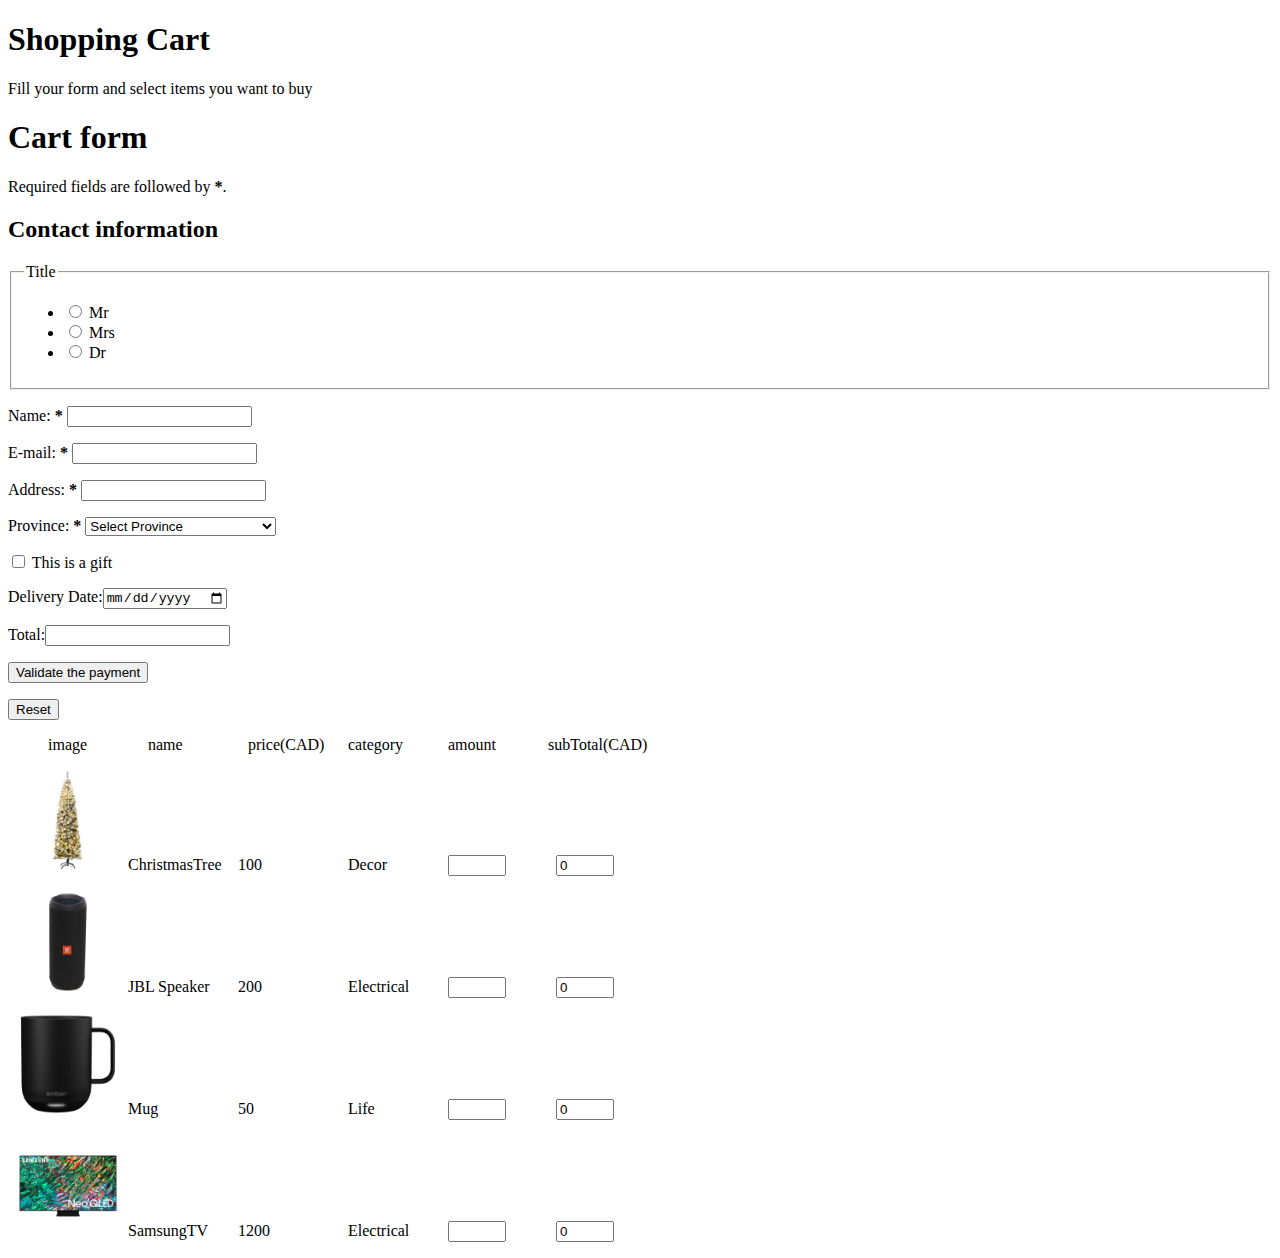
<file: index.html>
<!DOCTYPE html>
<html lang="en">
<head>
  <meta charset="UTF-8">
  <meta http-equiv="X-UA-Compatible" content="IE=edge">
  <meta name="viewport" content="width=device-width, initial-scale=1.0">
  <link href="script/style.css" rel="stylesheet" type="text/css">
  <title>Shopping cart</title>
</head>

<script src="https://ajax.googleapis.com/ajax/libs/jquery/3.6.1/jquery.min.js"></script>
<script src="script/renderUtil.js"></script>
<body>
  <h1>Shopping Cart</h1>
  <p>Fill your form and select items you want to buy</p>
<form method="post" action="summary.html" name="cartForm">
  <h1>Cart form</h1>
  <p>Required fields are followed by <strong><span aria-label="required">*</span></strong>.</p>
  <section>
    <h2>Contact information</h2>
    <fieldset id="myFieldset">
      <legend>Title</legend>
      <ul>
        <li>
          <label for="title_1">
            <input type="radio" id="title_1" name="title" class="title" value="mr">
            Mr
          </label>
        </li>
        <li>
          <label for="title_2">
            <input type="radio" id="title_2" name="title" class="title" value="mrs">
            Mrs
          </label>
        </li>
        <li>
          <label for="title_3">
            <input type="radio" id="title_3" name="title" class="title" value="dr">
            Dr
          </label>
        </li>
      </ul>
    </fieldset>
    <p>
      <label for="name">
        <span>Name: </span>
        <strong><span aria-label="required">*</span></strong>
      </label>
      <input type="text" id="name" name="name">
      <span id="nameWarning" class="alert"></span>
    </p>
    <p>
      <label for="mail">
        <span>E-mail: </span>
        <strong><span aria-label="required">*</span></strong>
      </label>
      <input type="email" id="email" name="email">
      <span id="emailWarning" class="alert"></span>
    </p>
    <p>
      <label for="address">
        <span>Address: </span>
        <strong><span aria-label="required">*</span></strong>
      </label>
      <input type="text" id="address" name="address">
      <span id="addressWarning" class="alert"></span>
    </p>
    <p>
      <label for="province">Province:</label>
      <strong><span aria-label="required">*</span></strong>
      <select id="province" name="province">
        <option value="">Select Province</option>
        <option value="AB">Alberta</option>
        <option value="BC">British Columbia</option>
        <option value="MB">Manitoba</option>
        <option value="NB">New Brunswick</option>
        <option value="NL">Newfoundland and Labrador</option>
        <option value="NS">Nova Scotia</option>
        <option value="ON">Ontario</option>
        <option value="PE">Prince Edward Island</option>
        <option value="QC">Quebec</option>
        <option value="SK">Saskatchewan</option>
        <option value="NT">Northwest Territories</option>
        <option value="NU">Nunavut</option>
        <option value="YT">Yukon</option>
      </select>
      <span id="provinceWarning" class="alert"></span>
    </p>
    <p>
        <input type="checkbox" id="isGift" name="isGift" value="true">
        <label for="isGift"> This is a gift</label><br>
    </p>
    <p>
      Delivery Date:<input type="date" name="deliveryDate" id="deliveryDate">
      <span id="dateWarning" class="alert"></span>
    </p>
    <p>
      Total:<input readonly id="total" name="total">
    </p>
    </section>
  </section>
  <section>
    <p> <button type="submit">Validate the payment</button> </p>
    <p> <button type="reset">Reset</button> </p>
  </section>
  <section id="items">
  
  </section>
</form>

  <script src="script/validation.js"></script>
  <script src="script/events.js"></script>
  <script src="script/util.js"></script>
</body>
</html>
</file>
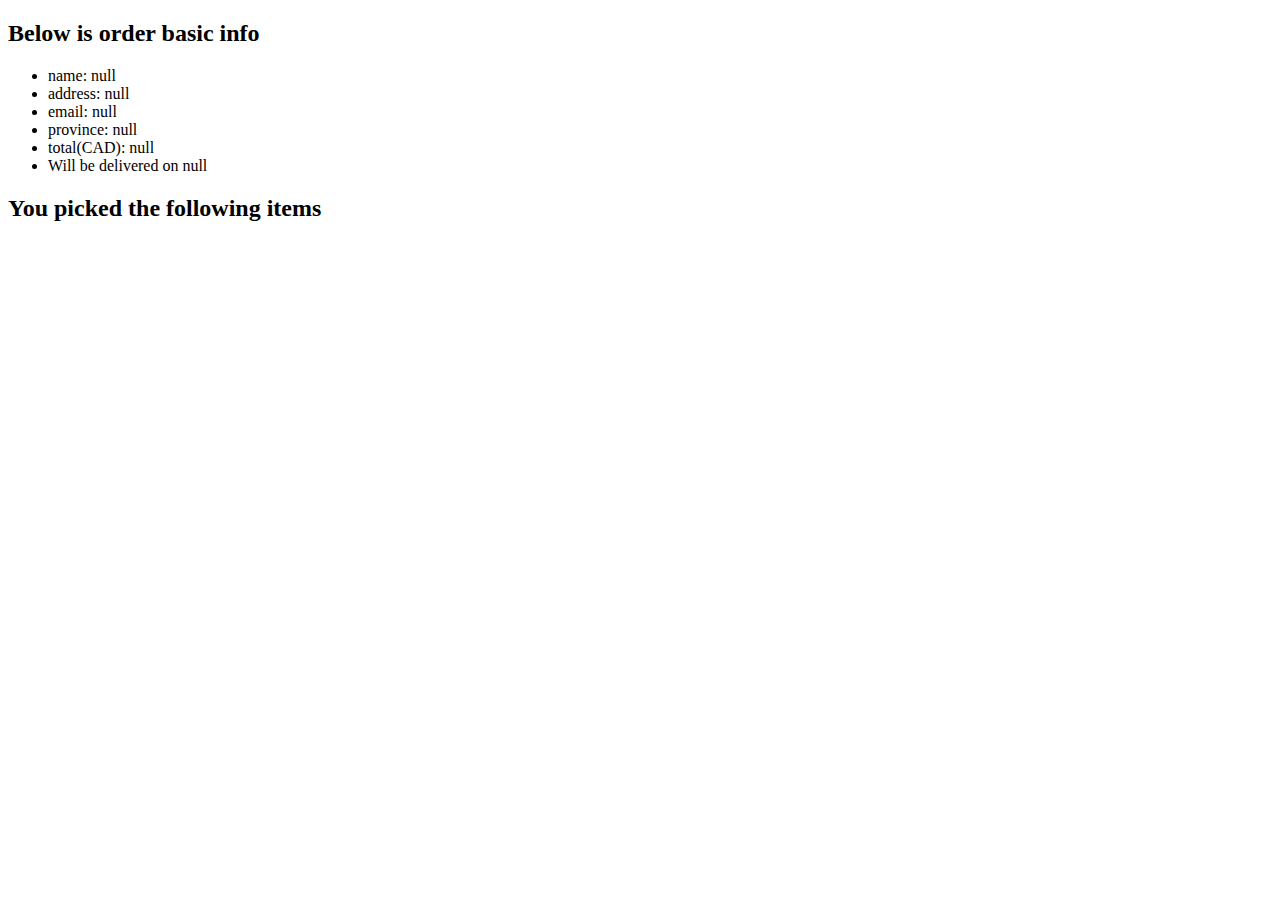
<file: summary.html>
<!DOCTYPE html>
<html lang="en">
<head>
  <meta charset="UTF-8">
  <meta http-equiv="X-UA-Compatible" content="IE=edge">
  <meta name="viewport" content="width=device-width, initial-scale=1.0">
  <title>Summary</title>
</head>

<body>
  <h2>Below is order basic info</h2>
  <ul id="baseInfo"></ul>
  <h2>You picked the following items</h2>
  <ol id="itemInfo"></ol>
  <script src="script/order.js"></script>
  <script src="script/summaryUtil.js"></script>
</body>
</html>
</file>
<file: script/style.css>
.alert {
  color: red;
}

img {
  height: 100px;
}

.itemCard > * {
  margin-left: 10px;
}

.itemCard > label {
  display: inline-block;
  width: 100px;
}

.itemCard > input {
  margin-left:0;
  margin-right:50px;
  width: 50px;
}

.header > label {
  display: inline-block;
  width: 100px;
}

.header {
  margin-left: 40px;
}
</file>
